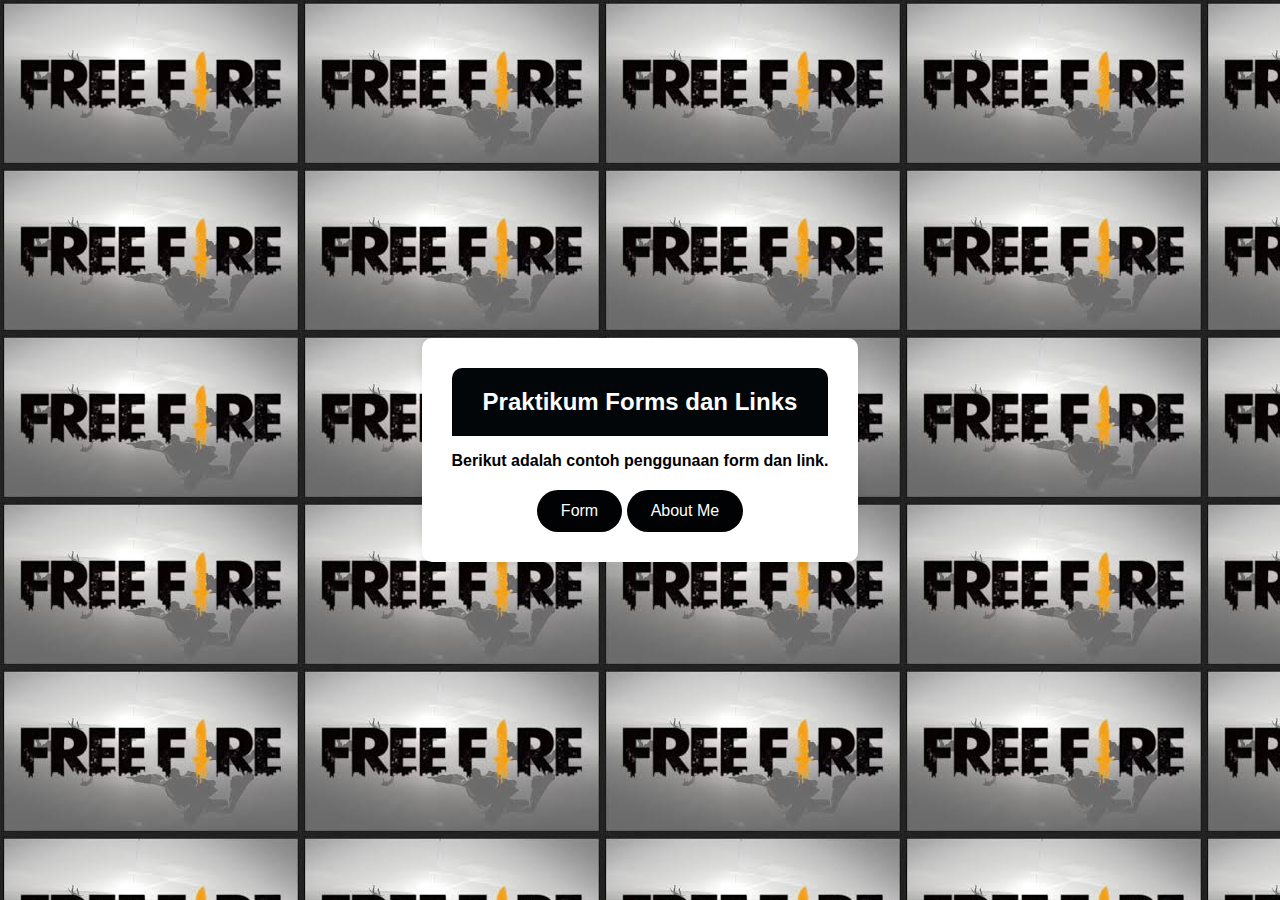
<file: index.html>
<!DOCTYPE html>
<html lang="en">
<head>
    <meta charset="UTF-8">
    <meta name="viewport" content="width=device-width, initial-scale=1.0">
    <title>Praktikum Forms dan Links</title>
    <link rel="stylesheet" href="style.css">
</head>
<body>
    <section class="content">
        <div class="box">
            <h3>Praktikum Forms dan Links</h3>
        </div>
        <p><strong>Berikut adalah contoh penggunaan form dan link.</strong></p>
        <div class="btn-container">
            <a href="form.html" class="btn pendaftaran">Form</a>
            <a href="about_me.html" class="btn pendaftaran">About Me</a>
        </div>
    </section>
</body>
</html>
</file>
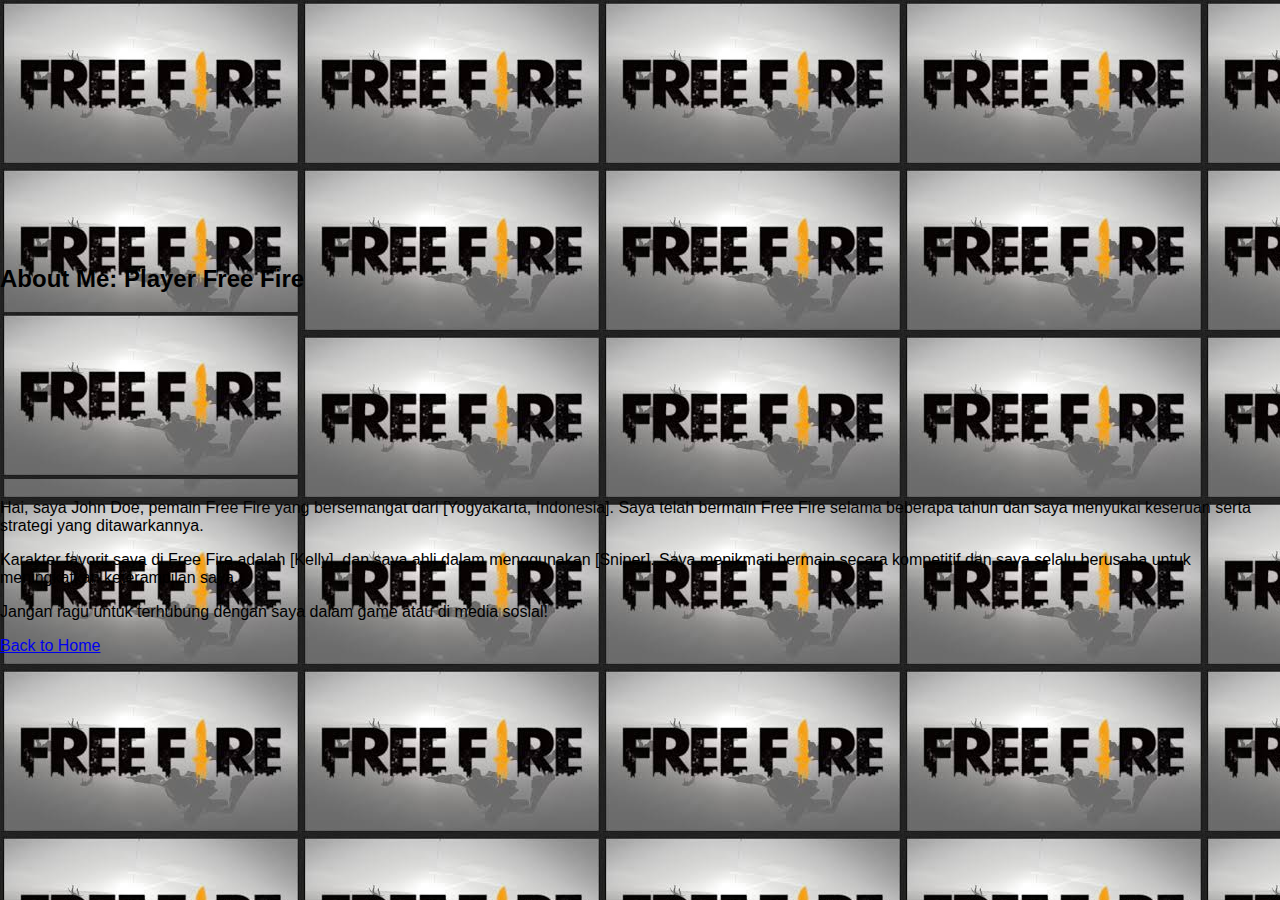
<file: about_me.html>
<!DOCTYPE html>
<html lang="en">
<head>
    <meta charset="UTF-8">
    <meta name="viewport" content="width=device-width, initial-scale=1.0">
    <title>About Me</title>
    <link rel="stylesheet" href="style.css">
</head>

<body>
    <div class="container">
        <h2>About Me: Player Free Fire</h2>
        <div class="profile-img">
            <img src="ff.jpeg" alt="Player Image">
        </div>
        <div class="info">
            <p>Hai, saya John Doe, pemain Free Fire yang bersemangat dari [Yogyakarta, Indonesia]. Saya telah bermain Free Fire selama beberapa tahun dan saya menyukai keseruan serta strategi yang ditawarkannya.</p>
            <p>Karakter favorit saya di Free Fire adalah [Kelly], dan saya ahli dalam menggunakan [Sniper]. Saya menikmati bermain secara kompetitif dan saya selalu berusaha untuk meningkatkan keterampilan saya.</p>
            <p>Jangan ragu untuk terhubung dengan saya dalam game atau di media sosial!</p>
        </div>
        <a href="index.html" class="btn-back">Back to Home</a>
    </div>
</body>
</html>
</file>
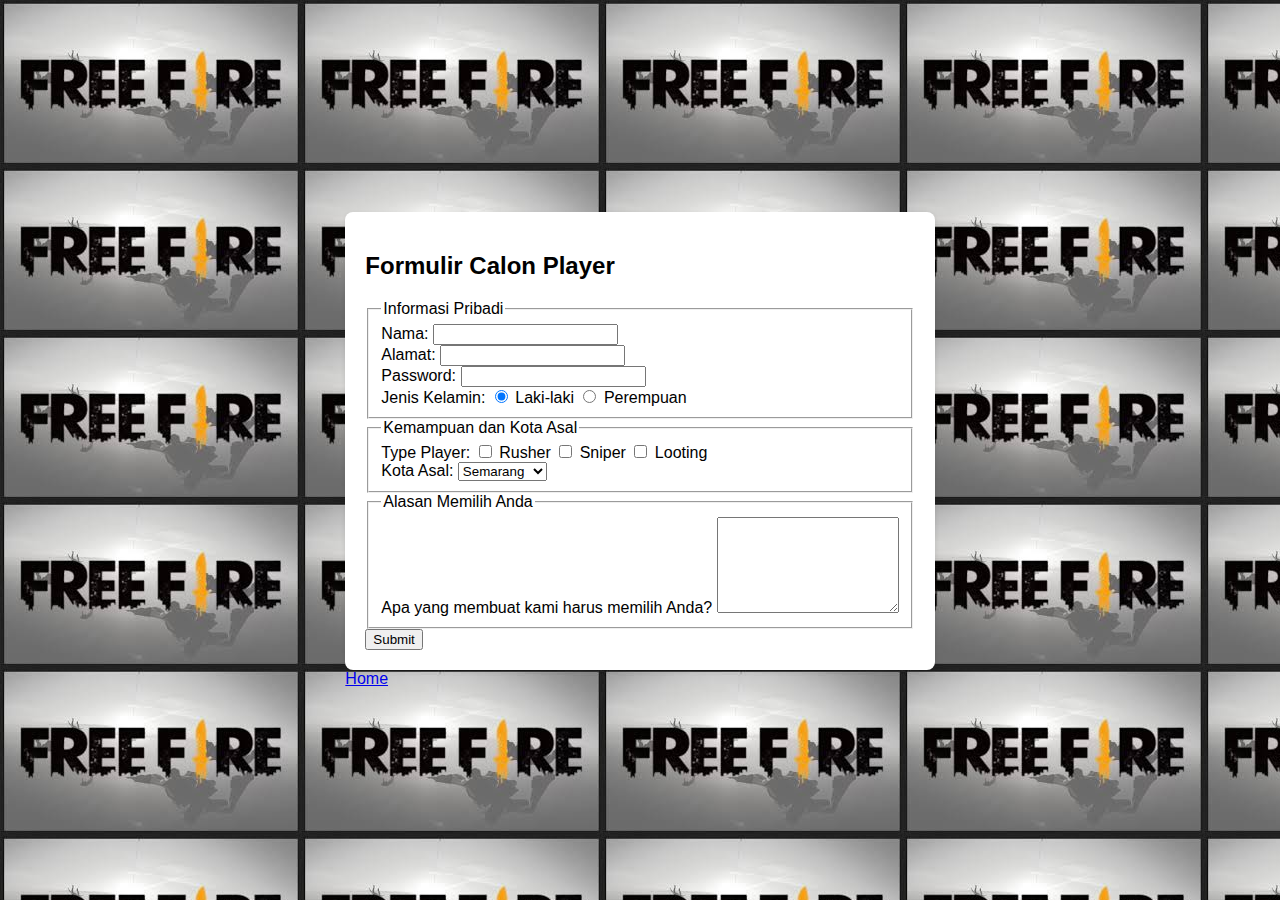
<file: form.html>
<!DOCTYPE html>
<html lang="en">
<head>
    <meta charset="UTF-8">
    <meta name="viewport" content="width=device-width, initial-scale=1.0">
    <title>Formulir Calon Player</title>
    <link rel="stylesheet" href="style.css">
</head>
<body>
    <div class="container">
        <form class="form" style="background-color: #ffffff; padding: 20px; border-radius: 8px; box-shadow: 0 2px 5px rgba(0, 0, 0, 0.1);">
            <h2>Formulir Calon Player</h2>
            <fieldset>
                <legend>Informasi Pribadi</legend>
                <div class="input-group">
                    <label for="nama">Nama:</label>
                    <input type="text" id="nama" name="nama" required>
                </div>
                <div class="input-group">
                    <label for="alamat">Alamat:</label>
                    <input type="text" id="alamat" name="alamat" required>
                </div>
                <div class="input-group">
                    <label for="pass">Password:</label>
                    <input type="password" id="pass" name="pass" required>
                </div>
                <div class="input-group">
                    <label for="jk">Jenis Kelamin:</label>
                    <input type="radio" id="laki" name="jk" value="laki-laki" checked>
                    <label for="laki">Laki-laki</label>
                    <input type="radio" id="perempuan" name="jk" value="perempuan">
                    <label for="perempuan">Perempuan</label>
                </div>
            </fieldset>
            <fieldset>
                <legend>Kemampuan dan Kota Asal</legend>
                <div class="input-group">
                    <label for="bahasa">Type Player:</label>
                    <input type="checkbox" id="Rusher" name="Rusher">
                    <label for="web">Rusher</label>
                    <input type="checkbox" id="Sniper" name="Sniper">
                    <label for="mobile">Sniper</label>
                    <input type="checkbox" id="Looting" name="Looting">
                    <label for="desk">Looting</label>
                </div>
                <div class="input-group">
                    <label for="kota">Kota Asal:</label>
                    <select id="kota" name="kota">
                        <option value="Semarang">Semarang</option>
                        <option value="Bandung">Bandung</option>
                        <option value="Bandung">Yogyakarta</option>
                        <option value="Bandung">Jakarta</option>
                    </select>
                </div>
            </fieldset>
            <fieldset>
                <legend>Alasan Memilih Anda</legend>
                <div class="input-group">
                    <label for="alasan">Apa yang membuat kami harus memilih Anda?</label>
                    <textarea id="alasan" name="alasan" rows="6" required></textarea>
                </div>
            </fieldset>
            <button type="submit" class="submit-btn">Submit</button>
        </form>
        <a href="index.html" class="home-link">Home</a>
    </div>
</body>
</html>
</file>
<file: style.css>
/* style.css */

body {
    font-family: 'Segoe UI', Tahoma, Geneva, Verdana, sans-serif;
    margin: 0;
    padding: 0;
    display: flex;
    justify-content: center;
    align-items: center;
    height: 100vh;
    background-image: url(ff.jpeg);
    overflow: hidden;
    position: relative;
}

.robot-background {
    position: absolute;
    top: 0;
    left: 0;
    width: 100%;
    height: 100%;
    background-image: url('data:image/svg+xml;utf8,<svg xmlns="http://www.w3.org/2000/svg" viewBox="0 0 100 100" width="100" height="100"><rect x="30" y="40" width="40" height="30" fill="#c0c0c0"/><rect x="40" y="20" width="20" height="20" fill="#c0c0c0"/><circle cx="47" cy="28" r="2" fill="#000"/><circle cx="63" cy="28" r="2" fill="#000"/><rect x="20" y="40" width="10" height="30" fill="#c0c0c0"/><rect x="70" y="40" width="10" height="30" fill="#c0c0c0"/><rect x="35" y="70" width="10" height="20" fill="#c0c0c0"/><rect x="55" y="70" width="10" height="20" fill="#c0c0c0"/></svg>');
    background-size: contain;
    animation: animateRobot 20s linear infinite;
    pointer-events: none; /* Mengabaikan event mouse pada latar belakang */
}



@keyframes animateRobot {
    0% { transform: translateX(-100%); }
    100% { transform: translateX(100%); }
}

.content {
    z-index: 1; /* Mengatur konten di atas latar belakang */
    background-color: #ffffff;
    padding: 30px;
    border-radius: 10px;
    box-shadow: 0 4px 10px rgba(0, 0, 0, 0.1);
    text-align: center;
}

.box {
    background-color: #020609;
    color: #ffffff;
    padding: 20px;
    border-radius: 10px 10px 0 0;
}

.box h3 {
    margin: 0;
    font-size: 24px;
}

.btn-container {
    margin-top: 20px;
}

.btn {
    display: inline-block;
    padding: 12px 24px;
    background-color: #010203;
    color: #ffffff;
    text-decoration: none;
    border: none;
    border-radius: 25px;
    cursor: pointer;
    transition: background-color 0.3s ease;
}

.btn:hover {
    background-color: #010406;
}
</file>
